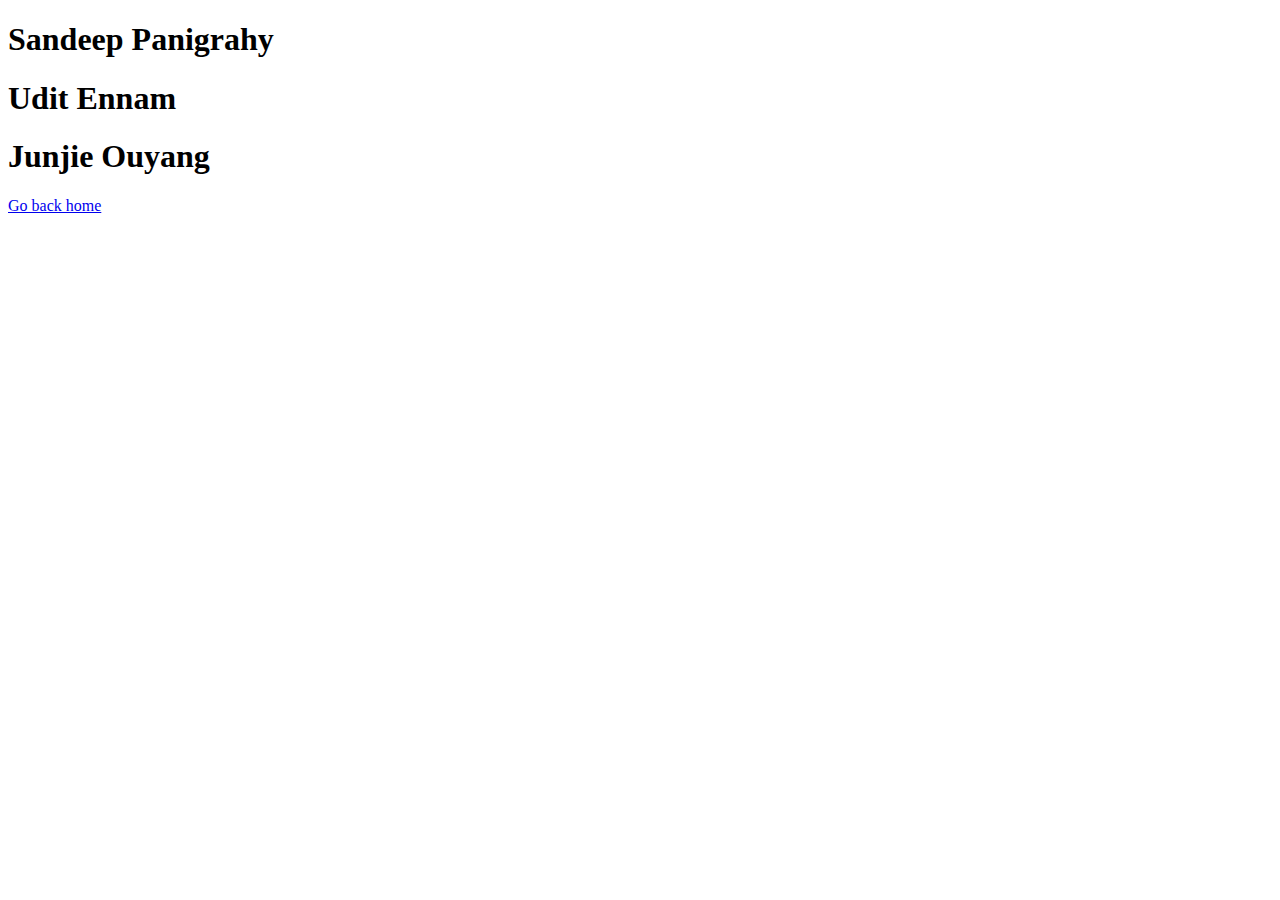
<file: StockStories/templates/about.html>
<!-- howdy/templates/about.html -->
<!DOCTYPE html>
<html>
    <head>
        <meta charset="utf-8">
        <title>Stock Stories</title>
    </head>
    <body>
   <h1> Sandeep Panigrahy </h1>
   <h1>  Udit Ennam  </h1>
   <h1> Junjie Ouyang  </h1>
   </p>
    <a href="/">Go back home</a>
    </body>
</html>
</file>
